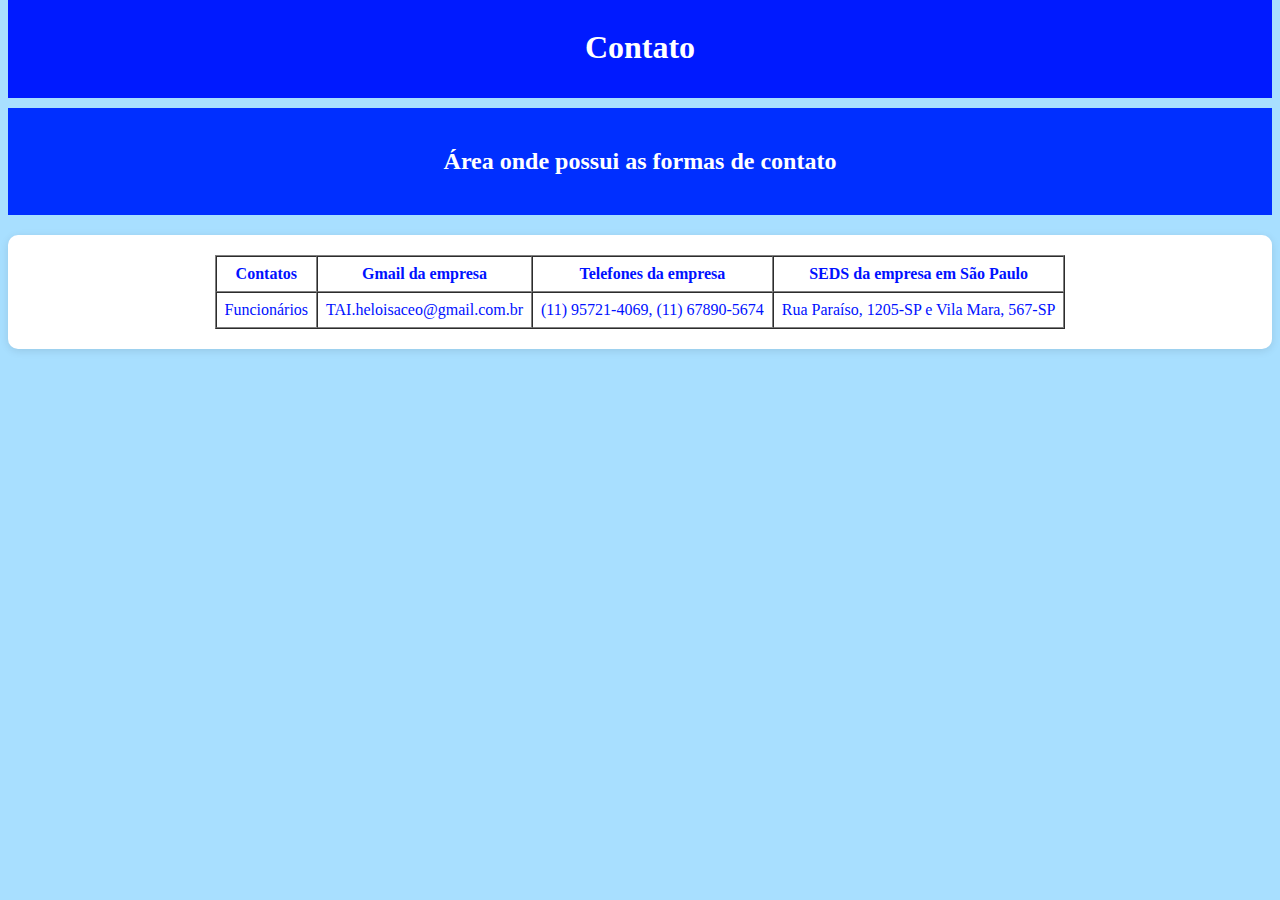
<file: paginadois.html>
<!DOCTYPE html>
<html lang="pt-br">
<head>
    <link rel="stylesheet" href="paginadois.css">
    <meta charset="UTF-8">
    <meta name="viewport" content="width=device-width, initial-scale=1.0">
    <title>Contato</title>
</head>
<body>
     
    <nav>
        <h1 style="color: white;">Contato</h1>
    </nav>

    <header>
        <h2>Área onde possui as formas de contato</h2>
     </header>
    
    <section>
        <table border="1" cellpadding="8" cellspacing="0">
        <tr>
            <th>Contatos</th>
            <th>Gmail da empresa</th>
            <th>Telefones da empresa</th>
            <th>SEDS da empresa em São Paulo</th>
        </tr>
        <tr>
            <td>Funcionários</td>
            <td>TAI.heloisaceo@gmail.com.br</td>
            <td>(11) 95721-4069, (11) 67890-5674</td>
            <td>Rua Paraíso, 1205-SP e Vila Mara, 567-SP</td>
        </tr>
    </table>
    </section>
    

</body>
</html>
</file>
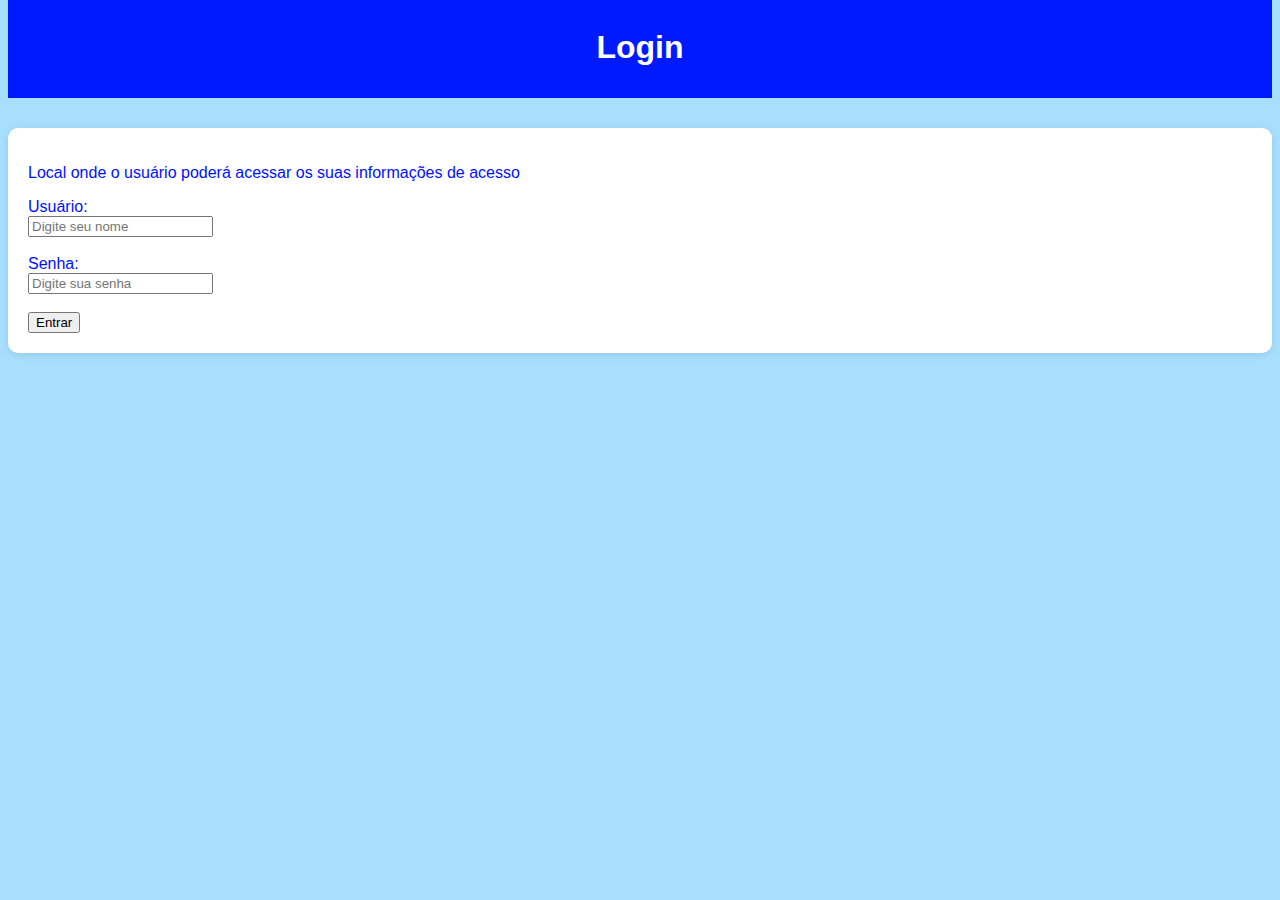
<file: paginaquatro.html>
<!DOCTYPE html>
<html lang="en">
<head>
    <meta charset="UTF-8">
    <meta name="viewport" content="width=device-width, initial-scale=1.0">
    <title>Login</title>
    <link rel="stylesheet" href="paginaquatro.css">
</head>
<body style="background-color: #a8dfff; color:rgb(0, 17, 255); font-family: Arial, sans-serif;">

  <nav> 
    <h1 style="color: white;">Login</h1>
  </nav>
    
    <section>
       <p>Local onde o usuário poderá acessar os suas informações de acesso</p>
  <form>
    <label for="usuario">Usuário:</label><br>
    <input type="text" id="usuario" name="usuario" placeholder="Digite seu nome"><br><br>

    <label for="senha-login">Senha:</label><br>
    <input type="password" id="senha-login" name="senha" placeholder="Digite sua senha"><br><br>

    <input type="submit" value="Entrar">
  </form>
    </section>
 
</body>
</html>
</file>
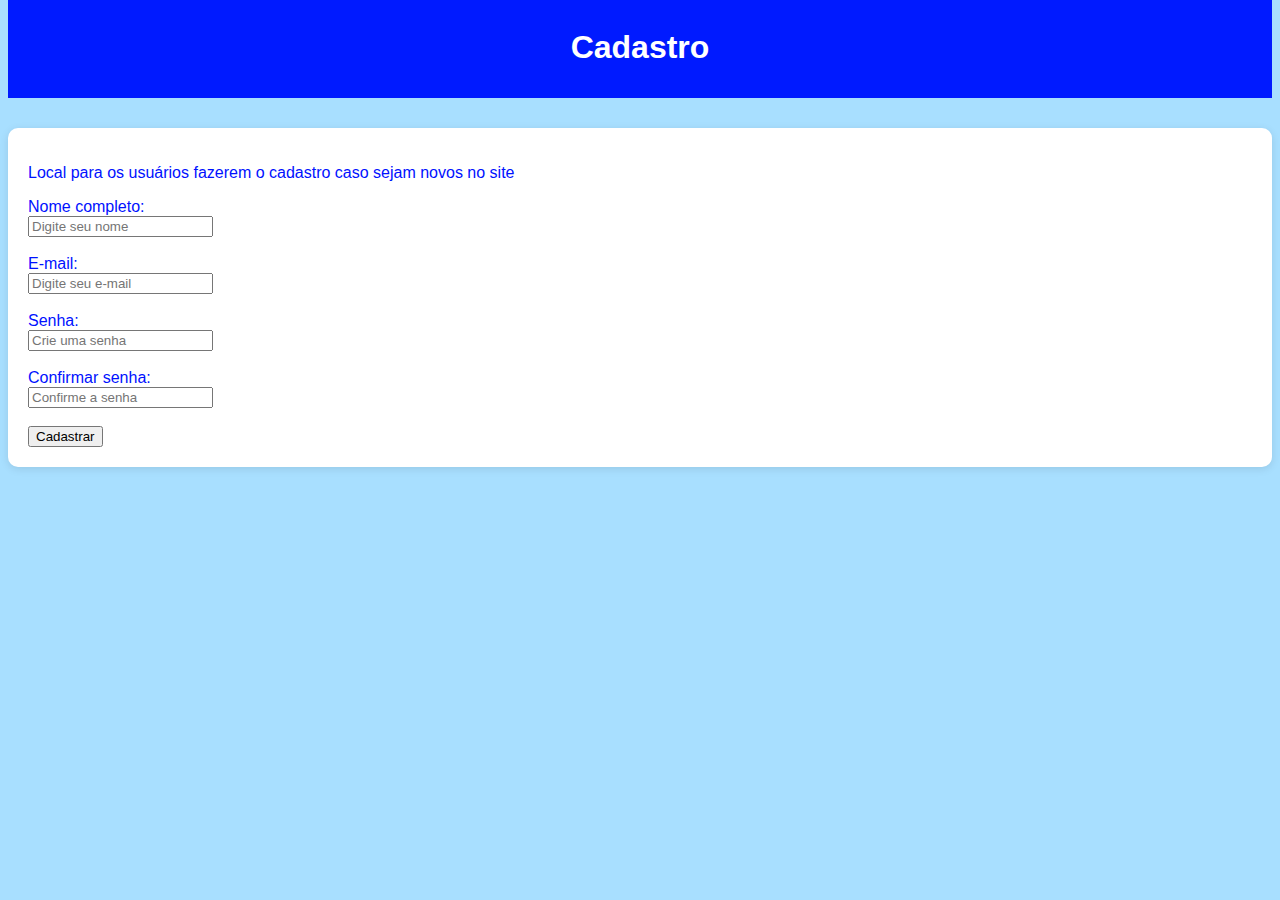
<file: paginatres.html>
<!DOCTYPE html>
<html lang="en">
<head>
    <meta charset="UTF-8">
    <meta name="viewport" content="width=device-width, initial-scale=1.0">
    <title>Cadastro</title>
    <link rel="stylesheet" href="paginatres.css">
</head>
<body style="background-color: #a8dfff; color:rgb(0, 17, 255); font-family: Arial, sans-serif;">
   

      <nav>
         <h1 style="color: white;">Cadastro</h1>
      </nav>
  
      <section> 
        <p>Local para os usuários fazerem o cadastro caso sejam novos no site</p>
      <form>
    <label for="nome">Nome completo:</label><br>
    <input type="text" id="nome" name="nome" placeholder="Digite seu nome"><br><br>

    <label for="email">E-mail:</label><br>
    <input type="email" id="email" name="email" placeholder="Digite seu e-mail"><br><br>

    <label for="senha">Senha:</label><br>
    <input type="password" id="senha" name="senha" placeholder="Crie uma senha"><br><br>

    <label for="confirmar-senha">Confirmar senha:</label><br>
    <input type="password" id="confirmar-senha" name="confirmar-senha" placeholder="Confirme a senha"><br><br>

    <input type="submit" value="Cadastrar">
  </form>
      </section>
  

  
</body>
</html>
</file>
<file: paginadois.css>
body {
            background-color: #a8dfff;
            color: rgb(0, 17, 255);
        }
        nav {
            text-align: center;
            transform: translateY(-10px);
            background-color: #001aff;
            padding: 10px;
        }


        

        nav a {
            text-align: center;
            text-decoration: white;
            margin-right: 20px;
            text-decoration: none;
            font-weight: bold;
        }
        nav a:hover {
            text-decoration: underline;
        }

body {
    background-color: #a8dfff;
    color: rgb(0, 17, 255);
  }

  header {
    background-color: #002fff;
    color: white;
    padding: 20px;
    text-align: center;
}   

section {
    padding: 20px;
    max-width: 1400px;
    margin: auto;
    background-color: rgb(255, 255, 255);
    margin-top: 20px;
    border-radius: 10px;
    box-shadow: 0 2px 8px rgba(0, 0, 0, 0.1);
}

table {

    margin: auto;
}
</file>
<file: paginaquatro.css>
body {
            background-color: #a8dfff;
            color: rgb(0, 17, 255);
        }
        nav {
            text-align: center;
            transform: translateY(-10px);
            background-color: #001aff;
            padding: 10px;
        }


        

        nav a {
            text-align: center;
            text-decoration: white;
            margin-right: 20px;
            text-decoration: none;
            font-weight: bold;
        }
        nav a:hover {
            text-decoration: underline;
        }

body {
    background-color: #a8dfff;
    color: rgb(0, 17, 255);
  }

  header {
    background-color: #002fff;
    color: white;
    padding: 20px;
    text-align: center;
}   

section {
    padding: 20px;
    max-width: 1400px;
    margin: auto;
    background-color: rgb(255, 255, 255);
    margin-top: 20px;
    border-radius: 10px;
    box-shadow: 0 2px 8px rgba(0, 0, 0, 0.1);
}
</file>
<file: paginatres.css>
body {
            background-color: #a8dfff;
            color: rgb(0, 17, 255);
        }
        nav {
            text-align: center;
            transform: translateY(-10px);
            background-color: #001aff;
            padding: 10px;
        }


        

        nav a {
            text-align: center;
            text-decoration: white;
            margin-right: 20px;
            text-decoration: none;
            font-weight: bold;
        }
        nav a:hover {
            text-decoration: underline;
        }

body {
    background-color: #a8dfff;
    color: rgb(0, 17, 255);
  }

  header {
    background-color: #002fff;
    color: white;
    padding: 20px;
    text-align: center;
}   

section {
    padding: 20px;
    max-width: 1400px;
    margin: auto;
    background-color: rgb(255, 255, 255);
    margin-top: 20px;
    border-radius: 10px;
    box-shadow: 0 2px 8px rgba(0, 0, 0, 0.1);
}
</file>
